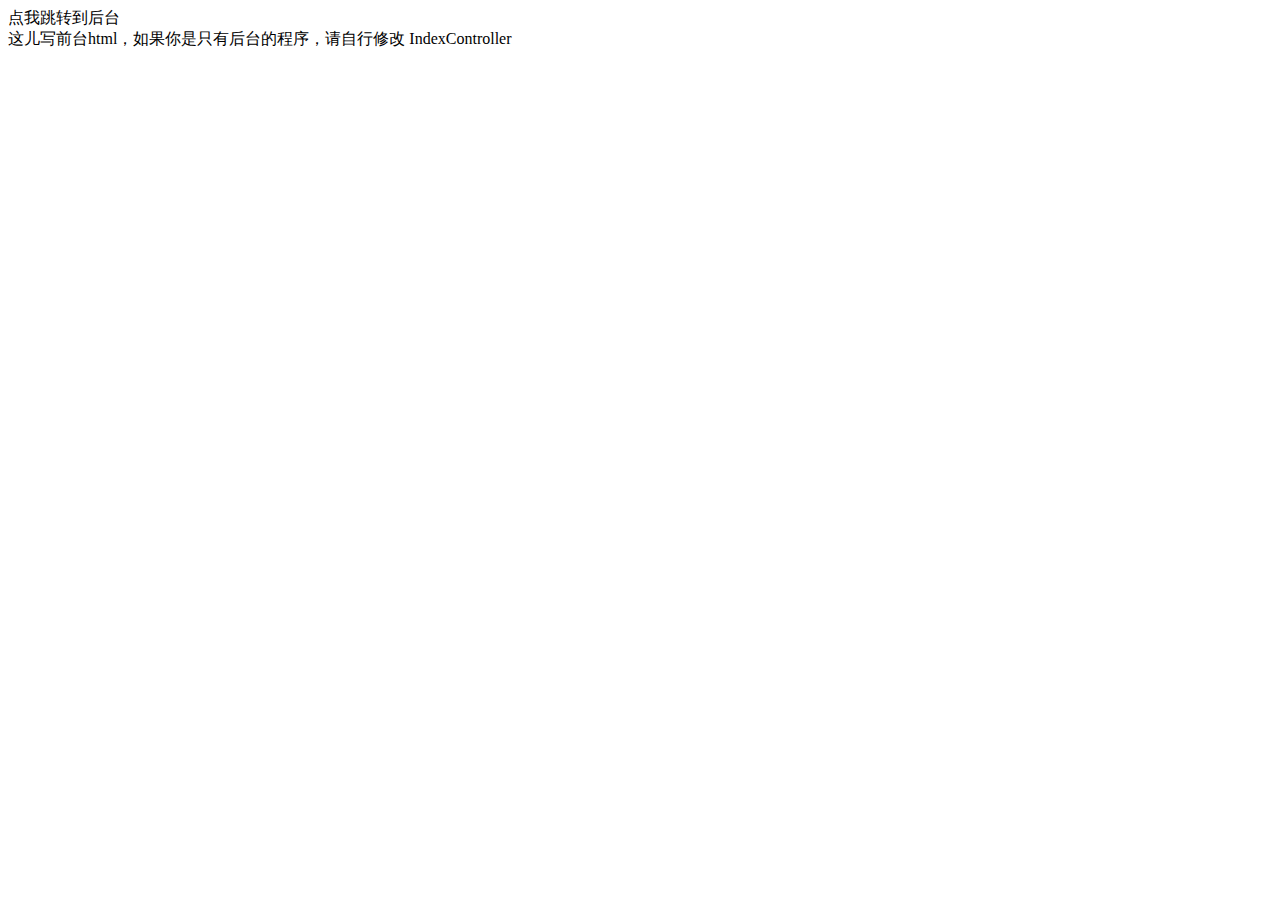
<file: gl-admin/src/main/resources/templates/index.html>
<!DOCTYPE html>
<html xmlns:th="http://www.thymeleaf.org">
<head>
<meta charset="UTF-8">
<title>前端展示</title>
</head>
<body>
<a th:href="@{/admin/login}">
点我跳转到后台
</a>


<div>

这儿写前台html，如果你是只有后台的程序，请自行修改 IndexController
</div>

</body>
<script>
var _hmt = _hmt || [];
(function() {
  var hm = document.createElement("script");
  hm.src = "https://hm.baidu.com/hm.js?76968355bd5f8c263c65a1ad6dca8fa8";
  var s = document.getElementsByTagName("script")[0]; 
  s.parentNode.insertBefore(hm, s);
})();
</script>
</html>
</file>
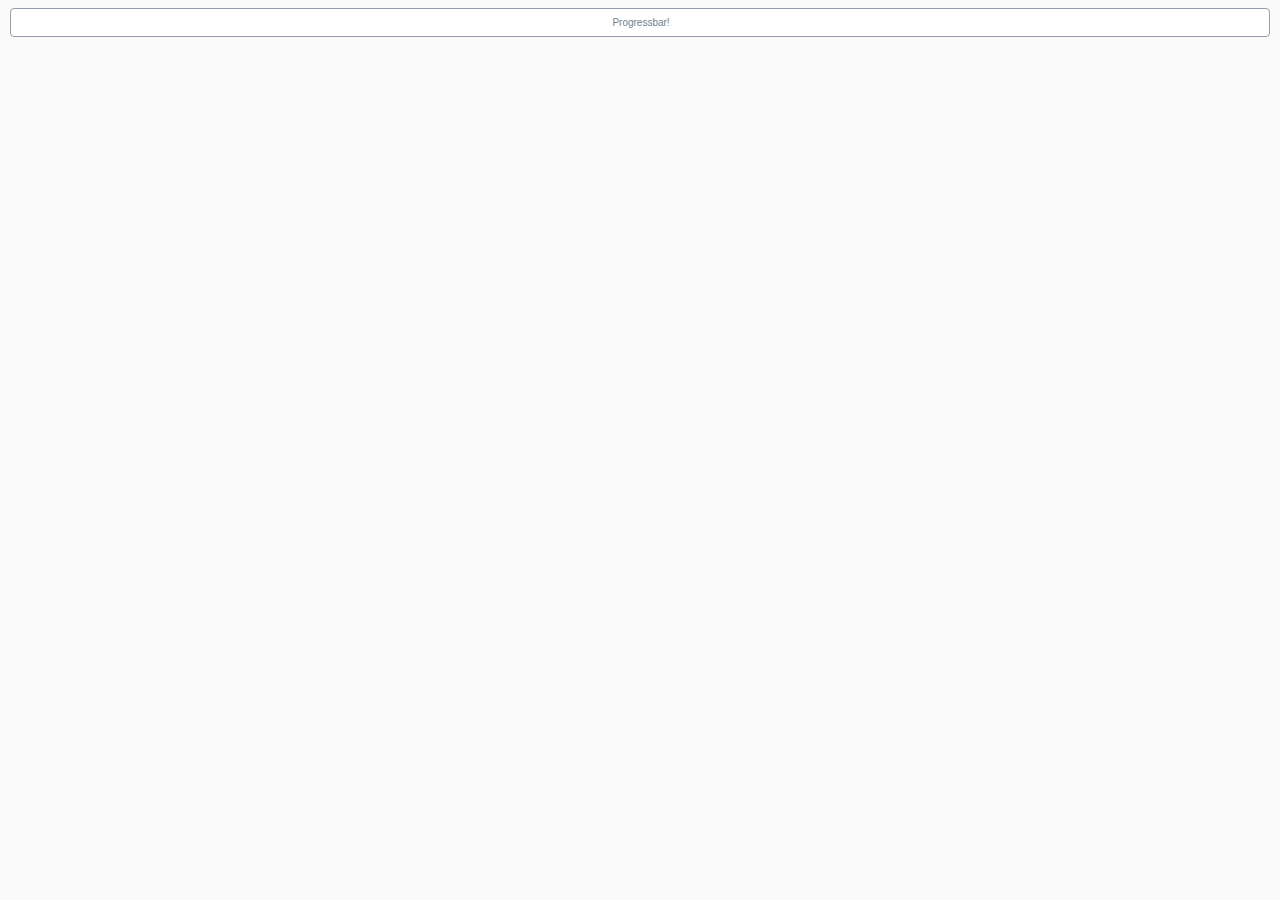
<file: gl-admin/src/main/resources/static/diagram-viewer/index.html>
﻿<html>
<head>
  <meta http-equiv="Content-Type" content="text/html; charset=utf-8">
  <link rel="stylesheet" href="style.css" type="text/css" media="screen">
  <script src="js/jstools.js" type="text/javascript" charset="utf-8"></script>
  <script src="js/raphael.js" type="text/javascript" charset="utf-8"></script>
  <script src="js/jquery/jquery.js" type="text/javascript" charset="utf-8"></script>
  <script src="js/jquery/jquery.progressbar.js" type="text/javascript" charset="utf-8"></script>
  <script src="js/jquery/jquery.asyncqueue.js" type="text/javascript" charset="utf-8"></script>
  <script src="js/Color.js" type="text/javascript" charset="utf-8"></script>
  <script src="js/Polyline.js" type="text/javascript" charset="utf-8"></script>
  <script src="js/ActivityImpl.js" type="text/javascript" charset="utf-8"></script>
  <script src="js/ActivitiRest.js" type="text/javascript" charset="utf-8"></script>
  <script src="js/LineBreakMeasurer.js" type="text/javascript" charset="utf-8"></script>
  <script src="js/ProcessDiagramGenerator.js" type="text/javascript" charset="utf-8"></script>
  <script src="js/ProcessDiagramCanvas.js" type="text/javascript" charset="utf-8"></script>
  <style type="text/css" media="screen">
  </style>
</head>
<body>
<div class="wrapper">
  <div id="pb1"></div>
  <div id="overlayBox" >
    <div id="diagramBreadCrumbs" class="diagramBreadCrumbs" onmousedown="return false" onselectstart="return false"></div>
    <div id="diagramHolder" class="diagramHolder"></div>
    <div class="diagram-info" id="diagramInfo"></div>
  </div>
</div>
<script language='javascript'>
var DiagramGenerator = {};
var pb1;
$(document).ready(function(){
  var query_string = {};
  var query = window.location.search.substring(1);
  var vars = query.split("&");
  for (var i=0;i<vars.length;i++) {
    var pair = vars[i].split("=");
    query_string[pair[0]] = pair[1];
  } 
  
  var processDefinitionId = query_string["processDefinitionId"];
  var processInstanceId = query_string["processInstanceId"];
  
  console.log("Initialize progress bar");
  
  pb1 = new $.ProgressBar({
    boundingBox: '#pb1',
    label: 'Progressbar!',
    on: {
      complete: function() {
        console.log("Progress Bar COMPLETE");
        this.set('label', 'complete!');
        if (processInstanceId) {
          ProcessDiagramGenerator.drawHighLights(processInstanceId);
        }
      },
      valueChange: function(e) {
        this.set('label', e.newVal + '%');
      }
    },
    value: 0
  });
  console.log("Progress bar inited");
  
  ProcessDiagramGenerator.options = {
    diagramBreadCrumbsId: "diagramBreadCrumbs",
    diagramHolderId: "diagramHolder",
    diagramInfoId: "diagramInfo",
    on: {
      click: function(canvas, element, contextObject){
        var mouseEvent = this;
        console.log("[CLICK] mouseEvent: %o, canvas: %o, clicked element: %o, contextObject: %o", mouseEvent, canvas, element, contextObject);

        if (contextObject.getProperty("type") == "callActivity") {
          var processDefinitonKey = contextObject.getProperty("processDefinitonKey");
          var processDefinitons = contextObject.getProperty("processDefinitons");
          var processDefiniton = processDefinitons[0];
          console.log("Load callActivity '" + processDefiniton.processDefinitionKey + "', contextObject: ", contextObject);

        ProcessDiagramGenerator.drawDiagram(processDefiniton.processDefinitionId);
        }
      },
      rightClick: function(canvas, element, contextObject){
        var mouseEvent = this;
        console.log("[RIGHTCLICK] mouseEvent: %o, canvas: %o, clicked element: %o, contextObject: %o", mouseEvent, canvas, element, contextObject);
      },
      over: function(canvas, element, contextObject){
        var mouseEvent = this;

        // TODO: show tooltip-window with contextObject info
        ProcessDiagramGenerator.showActivityInfo(contextObject);
      },
      out: function(canvas, element, contextObject){
        var mouseEvent = this;
        ProcessDiagramGenerator.hideInfo();
      }
    }
  };
  
  var baseUrl = window.document.location.protocol + "//" + window.document.location.host + "/";
  var shortenedUrl = window.document.location.href.replace(baseUrl, "");
  baseUrl = baseUrl + shortenedUrl.substring(0, shortenedUrl.indexOf("/"));
  
  ActivitiRest.options = {
    processInstanceHighLightsUrl: baseUrl + "/service/process-instance/{processInstanceId}/highlights?callback=?",
    processDefinitionUrl: baseUrl + "/service/process-definition/{processDefinitionId}/diagram-layout?callback=?",
    processDefinitionByKeyUrl: baseUrl + "/service/process-definition/{processDefinitionKey}/diagram-layout?callback=?"
  };
  
  if (processDefinitionId) {
    ProcessDiagramGenerator.drawDiagram(processDefinitionId);
    
  } else {
    alert("processDefinitionId parameter is required");
  }
});


</script>
</body>
</html>
</file>
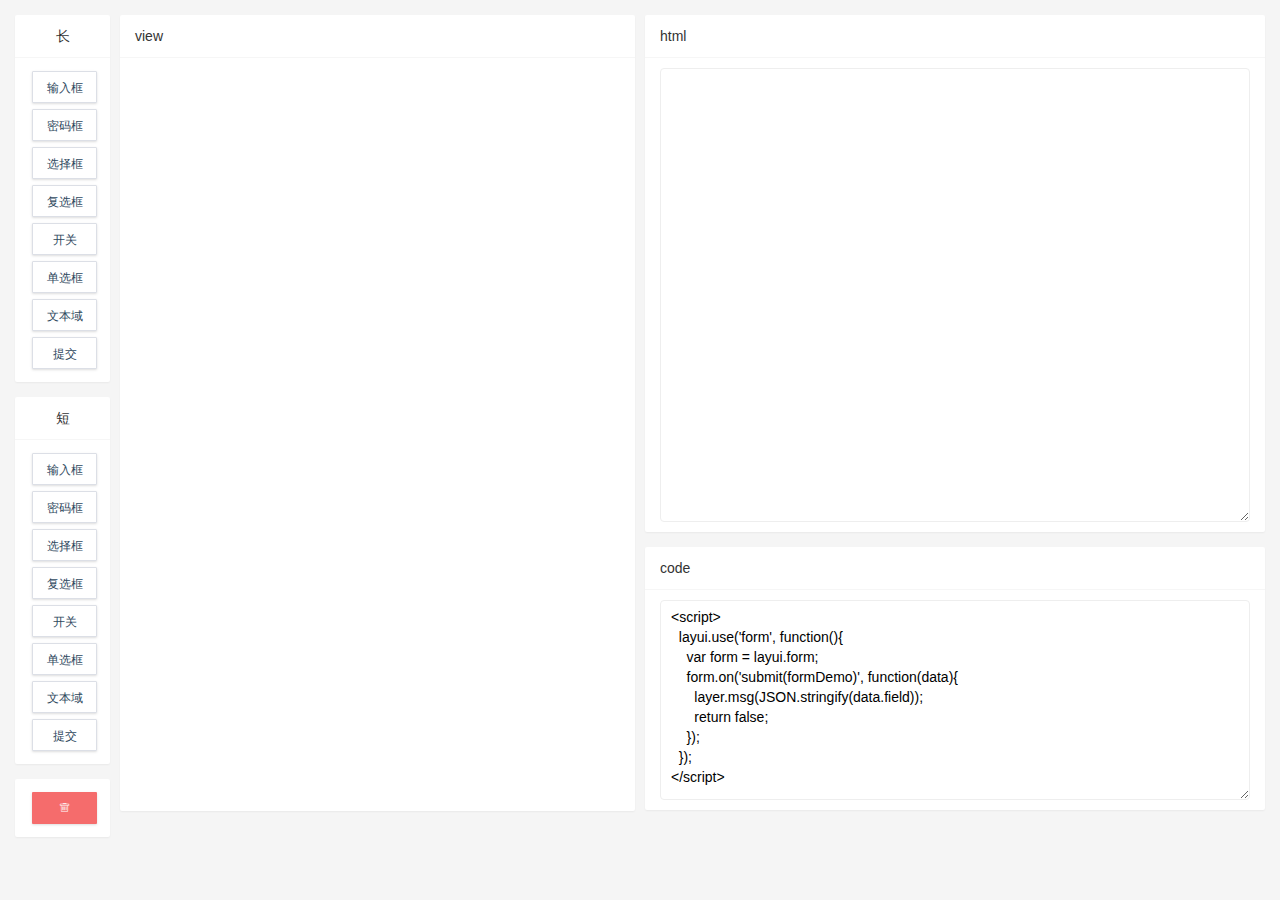
<file: gl-admin/src/main/resources/static/component/code/index.html>
<!doctype html>
<html lang="en">
	<head>
		<meta charset="UTF-8">
		<meta name="viewport" content="width=device-width, user-scalable=no, initial-scale=1.0, maximum-scale=1.0, minimum-scale=1.0">
		<meta http-equiv="X-UA-Compatible" content="ie=edge">
		<title>layui表单生成器</title>
		<link rel="stylesheet" href="../pear/css/pear.css">
		<link rel="stylesheet" href="css/style.css">
	</head>
	<body>
		<div class="layui-fluid">
			<div class="layui-row layui-col-space10">
				<div class="layui-col-md1">
					<div class="layui-card nav click-but">
						<div class="layui-card-header">长</div>
						<div class="layui-card-body">
							<button class="pear-btn pear-btn-sm" plain data-size="block" data-type="text">输入框</button>
							<button class="pear-btn pear-btn-sm" plain data-size="block" data-type="password">密码框</button>
							<button class="pear-btn pear-btn-sm" plain data-size="block" data-type="select">选择框</button>
							<button class="pear-btn pear-btn-sm" plain data-size="block" data-type="checkbox_a">复选框</button>
							<button class="pear-btn pear-btn-sm" plain data-size="block" data-type="checkbox_b">开关</button>
							<button class="pear-btn pear-btn-sm" plain data-size="block" data-type="radio">单选框</button>
							<button class="pear-btn pear-btn-sm" plain data-size="block" data-type="textarea">文本域</button>
							<button class="pear-btn pear-btn-sm" plain data-size="block" data-type="submit">提交</button>
						</div>
					</div>
					<div class="layui-card nav">
						<div class="layui-card-header">短</div>
						<div class="layui-card-body">
							<button class="pear-btn pear-btn-sm" plain data-size="inline" data-type="text">输入框</button>
							<button class="pear-btn pear-btn-sm" plain data-size="inline" data-type="password">密码框</button>
							<button class="pear-btn pear-btn-sm" plain data-size="inline" data-type="select">选择框</button>
							<button class="pear-btn pear-btn-sm" plain data-size="inline" data-type="checkbox_a">复选框</button>
							<button class="pear-btn pear-btn-sm" plain data-size="inline" data-type="checkbox_b">开关</button>
							<button class="pear-btn pear-btn-sm" plain data-size="inline" data-type="radio">单选框</button>
							<button class="pear-btn pear-btn-sm" plain data-size="inline" data-type="textarea">文本域</button>
							<button class="pear-btn pear-btn-sm" plain data-size="block" data-type="submit">提交</button>
						</div>
					</div>
					<div class="layui-card nav">
						<div class="layui-card-body">
							<button class="pear-btn pear-btn-danger pear-btn-sm del-form" data-type="del"> <i class="layui-icon">&#xe640;</i></button>
						</div>
					</div>

				</div>
				<div class="layui-col-md5">
					<div class="layui-card content">
						<div class="layui-card-header">
							view
						</div>
						<div class="layui-card-body code">
							<form class="layui-form" action="" onsubmit="return false">
							</form>
						</div>
					</div>
				</div>
				<div class="layui-col-md6">
					<div class="layui-card r-code-html">
						<div class="layui-card-header">html</div>
						<div class="layui-card-body">
							<textarea name="" class="layui-textarea code-show"></textarea>
						</div>
					</div>
					<div class="layui-card r-code-js">
						<div class="layui-card-header">code</div>
						<div class="layui-card-body">
							<textarea name="" class="layui-textarea js-show"></textarea>
						</div>
					</div>
				</div>
			</div>
		</div>
	</body>
	<script type="text/javascript" src="../layui/layui.js"></script>
	<script type="text/javascript" src="../pear/pear.js"></script>
	<script>
		layui.use('design');
	</script>
</html>
</file>
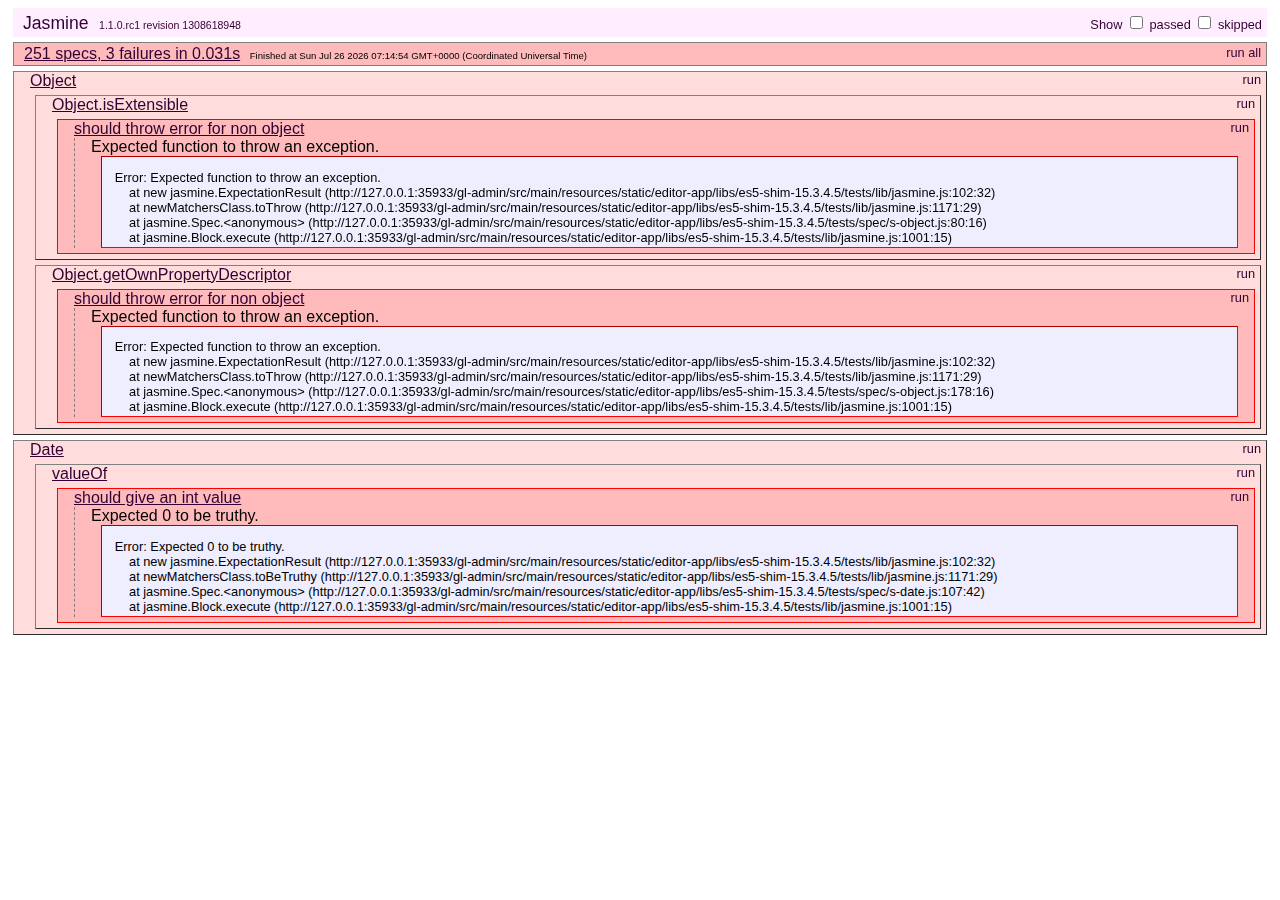
<file: gl-admin/src/main/resources/static/editor-app/libs/es5-shim-15.3.4.5/tests/index.html>
<!DOCTYPE HTML>
<html>
<head>
	<title>Jasmine Spec Runner</title>

	<link rel="shortcut icon" type="image/png" href="lib/jasmine_favicon.png">

	<link rel="stylesheet" type="text/css" href="lib/jasmine.css">
	<script type="text/javascript" src="lib/jasmine.js"></script>
	<script type="text/javascript" src="lib/jasmine-html.js"></script>
	<script type="text/javascript" src="lib/json2.js"></script>

	<!-- include helper files here... -->
	<script src="helpers/h.js"></script>
	<script src="helpers/h-kill.js"></script>
	<script src="helpers/h-matchers.js"></script>

	<!-- include source files here... -->
	<script src="../es5-shim.js"></script>
    <script src="../es5-sham.js"></script>

	<!-- include spec files here... -->
	<script src="spec/s-array.js"></script>
	<script src="spec/s-function.js"></script>
	<script src="spec/s-string.js"></script>
	<script src="spec/s-object.js"></script>
	<script src="spec/s-number.js"></script>
	<script src="spec/s-date.js"></script>


	<script type="text/javascript">
		(function() {
			var jasmineEnv = jasmine.getEnv();
			jasmineEnv.updateInterval = 1000;

			var trivialReporter = new jasmine.TrivialReporter();

			jasmineEnv.addReporter(trivialReporter);

			jasmineEnv.specFilter = function(spec) {
				return trivialReporter.specFilter(spec);
			};

			var currentWindowOnload = window.onload;

			window.onload = function() {
				if (currentWindowOnload) {
					currentWindowOnload();
				}
				execJasmine();
			};

			function execJasmine() {
				jasmineEnv.execute();
			}

		})();
	</script>

</head>

<body>
</body>
</html>
</file>
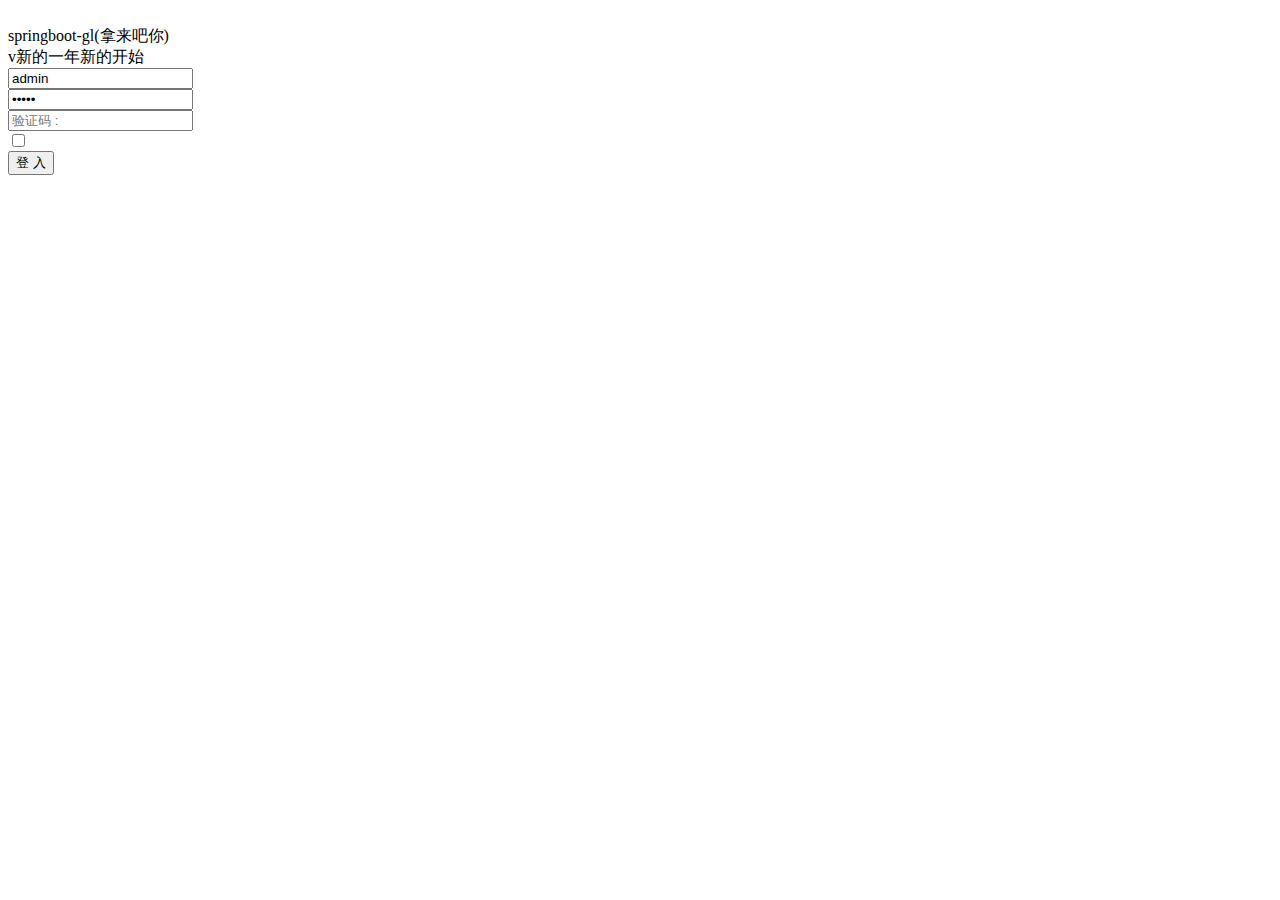
<file: gl-admin/src/main/resources/templates/login.html>
<!DOCTYPE html>
<html xmlns:th="http://www.thymeleaf.org">
<head>
    <th:block th:include="include :: header('登录')"/>
    <link rel="stylesheet" th:href="@{/static/admin/css/other/login.css}" />
</head>
<!-- 代 码 结 构 -->
<body th:background="@{/static/admin/images/login.svg}">
<form class="layui-form" action="javascript:void(0);">
    <div class="layui-form-item">
        <img class="logo" th:src="@{/static/admin/images/logo.png}" />
        <div class="title">springboot-gl(拿来吧你)</div>
        <div class="desc">
            	v新的一年新的开始
        </div>
    </div>
    <div class="layui-form-item">
        <input name="username" type="text" placeholder="账 户 : admin " value="admin" hover class="layui-input"  />
    </div>
    <div class="layui-form-item">
        <input name="password" type="password" placeholder="密 码 : admin " value="admin" hover class="layui-input"  />
    </div>
    <div class="layui-form-item">
        <input placeholder="验证码 : " name="captcha" hover class="code layui-input layui-input-inline"  />
        <img th:src="@{/captcha/captchaImage?type=char}" class="codeImage" id="captchaImage"/>
    </div>
    <div class="layui-form-item">
        <input type="checkbox" name="rememberMe" title="记住密码" lay-skin="primary">
    </div>
    <div class="layui-form-item">
        <button class="pear-btn pear-btn-success login" lay-submit lay-filter="login">
            登 入
        </button>
    </div>
</form>
<th:block th:include="include :: footer"/>
<script>
    layui.use(['form','jquery','layer'], function() {
        let form = layui.form;
        let $ = layui.jquery;
        let layer = layui.layer;
        form.on('submit(login)', function(data){
        	$(".login").attr("disabled","disabled")
            let loader = layer.load();
            $(".login").html("<i class='layui-icon layui-anim layui-anim-rotate layui-anim-loop layui-icon-loading' />");
            $.ajax({
                url:rootPath+'/admin/login',
                data:data.field,
                type:"post",
                dataType:'json',
                success:function(result){
                    if(result.code==200){
                    	
                        layer.msg(result.msg,{icon:1,time:1000},function(){
                            location.href = rootPath+"/admin/index";
                        })
                    }else{
                        layer.msg(result.msg,{icon:2,time:1000},function(){
                            document.getElementById("captchaImage").src=rootPath+"/captcha/captchaImage?type=char&s="+Math.random();
                        });
                        $(".login").removeAttr("disabled");
                    }
                    $(".login").html("登 入")
                    layer.close(loader);
                }
            });
            return false;
        });

        $("#captchaImage").click(function(){
            document.getElementById("captchaImage").src=rootPath+"/captcha/captchaImage?type=char&s="+Math.random();
        })
        setInterval(function(){
            document.getElementById("captchaImage").src=rootPath+"/captcha/captchaImage?type=char&s="+Math.random();
        },30000);

        validateKickout();

    })


</script>
<!-- Session 过期处理 -->
<script>
    if(window!=top){ top.location.href = location.href; }
    function validateKickout() {
        if (getParam("kickout") == 1) {
            layer.alert("<font color='red'>您已在别处登录，请您修改密码或重新登录</font>", {
                    icon: 0,
                    title: "系统提示"
                },
                function(index) {
                    //关闭弹窗
                    layer.close(index);
                });
        }else if(getParam("sessionout") == 1){
            layer.alert("<font color='red'>登录已过期，请重新登录</font>", {
                    icon: 0,
                    title: "系统提示"
                },
                function(index) {
                    //关闭弹窗
                    layer.close(index);
                });
        }
    }

    function getParam(paramName) {
        var reg = new RegExp("(^|&)" + paramName + "=([^&]*)(&|$)");
        var r = window.location.search.substr(1).match(reg);
        if (r != null) return decodeURI(r[2]);
        return null;
    }

</script>

</body>
</html>
</file>
<file: gl-admin/src/main/resources/static/diagram-viewer/style.css>
body {    background: #fafafa;    color: #708090;    /* font: 300 100.1% "Helvetica Neue", Helvetica, "Arial Unicode MS", Arial, sans-serif; */	font-family: Verdana, sans-serif, Arial;	font-size: 10px;}.wrapper{	height: 100%;	position: relative;	width: 100%;}div.diagramHolder {	float:left; }div.diagram{	border:1px solid #dedede;	margin: 5px;	padding: 5px;	background: #FFF;}div.diagram.hidden{	display:none;}svg {	background: #DDD url(./images/bg.png);}div.diagram-info {	float:left;	position: relative;	padding: 5px;}#diagramBreadCrumbs {	margin-left: 2px;	margin-right: 2px;	margin-top: 10px;}#diagramBreadCrumbs ul {	list-style: none;		background-color: white;	border: 1px solid #DEDEDE;	border-color: #C0C2C5;	margin: 0;		margin-bottom: 10px;	margin-left: 0;		-webkit-padding-start: 0px;	-moz-border-radius: 4px;	-webkit-border-radius: 4px;	border-radius: 4px;}#diagramBreadCrumbs li {	/*text-decoration: underline;*/	display: inline-block;	vertical-align: middle;	padding-left: .75em;	padding-right: 0;	cursor: pointer;}#diagramBreadCrumbs li.selected {	color: #9370DB;	color: #4876FF;	color: #4F94CD;	font-weight: bold;}#diagramBreadCrumbs li span {	background: url(images/breadcrumbs.png) no-repeat 100% 50%;	display: block;	padding: .5em 15px .5em 0;}/* Progress bar */.ui-progressbar { 	height: 25px;	/*height:2em; text-align: left; overflow: hidden; */	background: white;	border: 1px solid #949DAD;	margin: 2px;	overflow: hidden;	padding: 1px;	position: relative;	-moz-border-radius: 4px;	-webkit-border-radius: 4px;	border-radius: 4px;}.ui-progressbar .ui-progressbar-value {	m_argin: -1px;	height:100%;	background: #D4E4FF;		-moz-border-radius: 4px;	-webkit-border-radius: 4px;	border-radius: 4px;}.ui-widget-header a { color: #222222/*{fcHeader}*/; }.ui-progressbar .ui-progressbar-label{	position: absolute;	margin-top: 7px;	border:0px solid red;	width: 100%;	text-align: center;}
</file>
<file: gl-admin/src/main/resources/static/component/pear/css/pear.css>
@import url("../../layui/css/layui.css");

@import url("pear-module/dtree/font/dtreefont.css");
@import url("pear-module/icon/iconfont.css");
@import url("pear-module/dtree/dtree.css");
@import url("pear-module/iconPicker.css");
@import url("pear-module/eleTree.css");
@import url("pear-module/cropper.css");
@import url("pear-module/message.css");
@import url("pear-module/treetable.css");
@import url("pear-module/topBar.css");
@import url("pear-module/select.css");
@import url("pear-module/layout.css");
@import url("pear-module/notice.css");
@import url("pear-module/button.css");
@import url("pear-module/table.css");
@import url("pear-module/frame.css");
@import url("pear-module/layer.css");
@import url("pear-module/menu.css");
@import url("pear-module/form.css");
@import url("pear-module/link.css");
@import url("pear-module/form.css");
@import url("pear-module/code.css");
@import url("pear-module/link.css");
@import url("pear-module/json.css");
@import url("pear-module/step.css");
@import url("pear-module/tab.css");
@import url("pear-module/tag.css");
</file>
<file: gl-admin/src/main/resources/static/component/code/css/style.css>
html,body{background-color: whitesmoke}
.layui-fluid{margin-top: 15px;}
.content{min-height: 796px;}
.nav{text-align: center;}
.nav button{margin-bottom: 3px;width: 100%;margin-top: 3px;margin-bottom: 3px;border-radius: 1px;}
.nav button:hover{background-color: #5FB878;border: 1px solid #5FB878;color: white;}
.layui-card-body .layui-btn+.layui-btn{margin-left: 0px;}
.code-show{min-height: 454px;}
.js-show{min-height: 200px;}
</file>
<file: gl-admin/src/main/resources/static/editor-app/libs/es5-shim-15.3.4.5/tests/lib/jasmine.css>
body {
  font-family: "Helvetica Neue Light", "Lucida Grande", "Calibri", "Arial", sans-serif;
}


.jasmine_reporter a:visited, .jasmine_reporter a {
  color: #303; 
}

.jasmine_reporter a:hover, .jasmine_reporter a:active {
  color: blue; 
}

.run_spec {
  float:right;
  padding-right: 5px;
  font-size: .8em;
  text-decoration: none;
}

.jasmine_reporter {
  margin: 0 5px;
}

.banner {
  color: #303;
  background-color: #fef;
  padding: 5px;
}

.logo {
  float: left;
  font-size: 1.1em;
  padding-left: 5px;
}

.logo .version {
  font-size: .6em;
  padding-left: 1em;
}

.runner.running {
  background-color: yellow;
}


.options {
  text-align: right;
  font-size: .8em;
}




.suite {
  border: 1px outset gray;
  margin: 5px 0;
  padding-left: 1em;
}

.suite .suite {
  margin: 5px; 
}

.suite.passed {
  background-color: #dfd;
}

.suite.failed {
  background-color: #fdd;
}

.spec {
  margin: 5px;
  padding-left: 1em;
  clear: both;
}

.spec.failed, .spec.passed, .spec.skipped {
  padding-bottom: 5px;
  border: 1px solid gray;
}

.spec.failed {
  background-color: #fbb;
  border-color: red;
}

.spec.passed {
  background-color: #bfb;
  border-color: green;
}

.spec.skipped {
  background-color: #bbb;
}

.messages {
  border-left: 1px dashed gray;
  padding-left: 1em;
  padding-right: 1em;
}

.passed {
  background-color: #cfc;
  display: none;
}

.failed {
  background-color: #fbb;
}

.skipped {
  color: #777;
  background-color: #eee;
  display: none;
}


/*.resultMessage {*/
  /*white-space: pre;*/
/*}*/

.resultMessage span.result {
  display: block;
  line-height: 2em;
  color: black;
}

.resultMessage .mismatch {
  color: black;
}

.stackTrace {
  white-space: pre;
  font-size: .8em;
  margin-left: 10px;
  max-height: 5em;
  overflow: auto;
  border: 1px inset red;
  padding: 1em;
  background: #eef;
}

.finished-at {
  padding-left: 1em;
  font-size: .6em;
}

.show-passed .passed,
.show-skipped .skipped {
  display: block;
}


#jasmine_content {
  position:fixed;
  right: 100%;
}

.runner {
  border: 1px solid gray;
  display: block;
  margin: 5px 0;
  padding: 2px 0 2px 10px;
}
</file>
